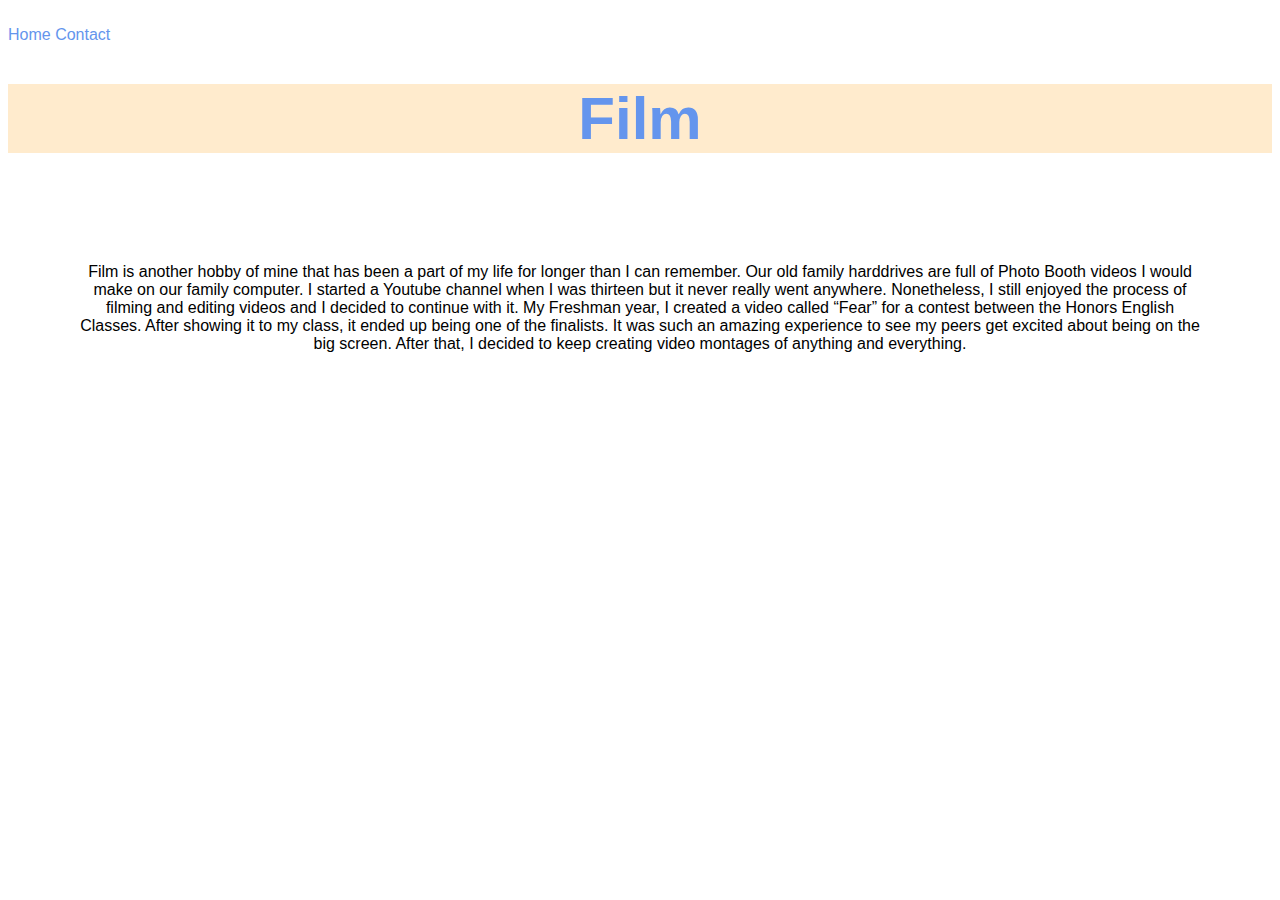
<file: film.html>
<html>
    <head>
        <title>Haworth Media</title><br>
        <style>
       
    body{
                font-family:'Franklin Gothic Medium', 'Arial Narrow', Arial, sans-serif;
                background-color:white;
                background-position: center;}
        </style>
    </head>
    <body>
        <style>
            a:link{  color: cornflowerblue;
  background-color: transparent;
  text-decoration: none;
}
a:visited {
  color: cornflowerblue;
  background-color: transparent;
  text-decoration: none;
}

        </style>
        <a href="publication.html">Home</a>
        <a href="contact.html">Contact</a>

        <h1 style="text-align:center; color:cornflowerblue; font-size: 60; background-color: blanchedalmond;">Film</h1>
        <p style="text-align: center; padding: 70px;">  Film is another hobby of mine that 
            has been a part of my life for longer than I can remember. Our old family 
            harddrives are full of Photo Booth videos I would make on our family computer. 
            I started a Youtube channel when I was thirteen but it never really went anywhere. 
            Nonetheless, I still enjoyed the process of filming and editing videos and I
             decided to continue with it. My Freshman year, I created a video called “Fear” 
             for a contest between the Honors English Classes. After showing it to my class, 
             it ended up being one of the finalists. It was such an amazing experience to 
             see my peers get excited about being on the big screen. After that, I decided 
             to keep creating video montages of anything and everything. </p>

             <iframe width="560" height="315" src="https://www.youtube.com/embed/372dqPM2wDs" title="YouTube video player" frameborder="0" allow="accelerometer; autoplay; clipboard-write; encrypted-media; gyroscope; picture-in-picture" allowfullscreen></iframe>
             <iframe width="560" height="315" src="https://www.youtube.com/embed/UkdakUa3Niw" title="YouTube video player" frameborder="0" allow="accelerometer; autoplay; clipboard-write; encrypted-media; gyroscope; picture-in-picture" allowfullscreen></iframe>
          
        </body>
</html>
</file>
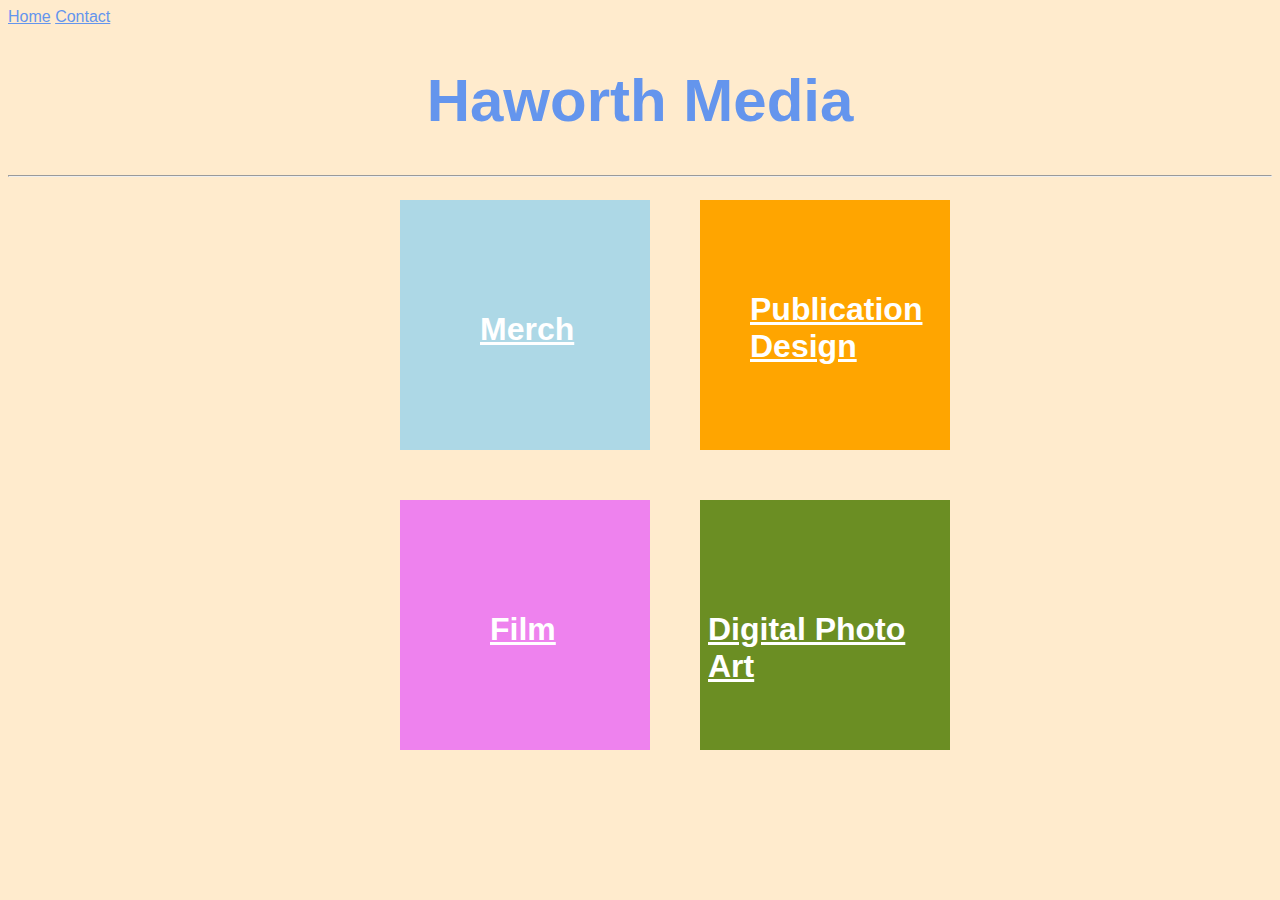
<file: publication.html>
<html>

<head>
    
    <title> Haworth Media</title>
    <style>
body{
            font-family:'Franklin Gothic Medium', 'Arial Narrow', Arial, sans-serif;
            background-color:blanchedalmond;
            background-position: center;}
    </style>
    </head>
    <body>
        <style>
            a:link{  color: white;
  background-color: transparent;
  
}
a:visited {
  color: white;
  background-color: transparent;
  
}
        </style>
<a href="publication.html"; style="color:cornflowerblue">Home</a>
<a href="contact.html"; style="color:cornflowerblue;">Contact</a>
        <h1 style="text-align:center; color:cornflowerblue; font-size: 60;">Haworth Media</h1>
    <hr>
    <div style="width: 250px; height:250px; background-color: LightBlue; position: absolute; left: 400; top: 200";>
        <h1 style= "position: absolute; top: 90px; left: 80px;"><a href="merch.html">Merch</a></h1>
        </div>
        <div style="width: 250px; height: 250px; background-color:orange; position: absolute; left: 700; top: 200;">
            <h1 style="position: absolute; top: 70px; left: 50px;"> <a href="pubdes.html">Publication Design</a> </h1>
            </div>
        <div style="width: 250px; height: 250px; background-color:violet; position: absolute; left: 400; top:500;">
            <h1 style="position: absolute; top: 90px; left: 90px;"> <a href ="film.html">Film</a> </h1>
            </div>
            <div style="width: 250px; height: 250px; background-color:olivedrab; position: absolute; left: 700px; top: 500px; ">
                <h1 style="position: absolute; top: 90px; left: 8px;"> <a href="digpho.html">Digital Photo Art </a></h1>
                </div>

                
    </body>
</html>
</file>
